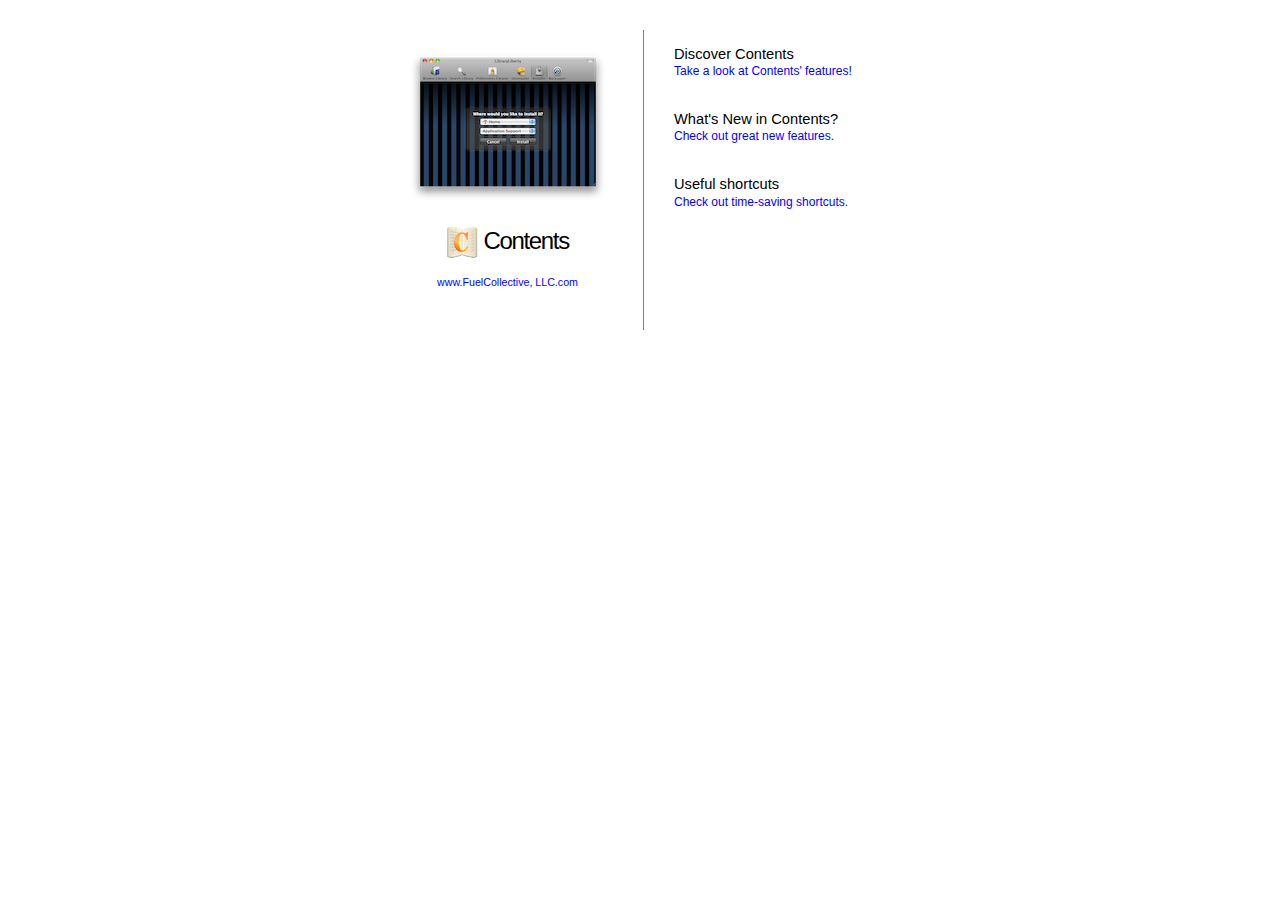
<file: English.lproj/LibraryLibertyHelp/index.html>
<!-- This Apple Help template put together by Andy Matuschak
	http://www.andymatuschak.org
	andy@andymatuschak.org
	Version 1.0
	
	Adapted from the Safari help book-thanks, Apple!
	Adapted more directly from Pixen's help book.
	Licensed under MIT. -->

<?xml version="1.0" encoding="utf-8"?>
<!DOCTYPE html PUBLIC "-//W3C//DTD XHTML 1.0 Transitional//EN" "http://www.w3.org/TR/xhtml1/DTD/xhtml1-transitional.dtd">

<html xmlns="http://www.w3.org/1999/xhtml">
	<head>
		<meta http-equiv="content-type" content="text/html;charset=utf-8" />
		<title>Contents Help</title>
		<meta name="AppleTitle" content="Contents Help" />
		<!-- Make sure you use the above value for CFBundleHelpBookName
			in the Info.plist file -->
		<meta name="AppleIcon" content="Contents Help/gfx/iconSmall.png" />
		<!-- The iconSmall.png should be 16x16. This icon will represent
			your app in the Help Viewer menus.
			
			Substitute whatever's in CFBundleHelpBookFolder for "Contents Help"
			in the AppleIcon path if you've named your help book folder
			differently. -->
		<meta name="robots" content="anchors" />
		<link href="css/accessPage.css" rel="stylesheet" media="all" />
	</head>

	<body>
		<div id="frame">
			<a name="access"></a>
			<div id="contentleft">
				<center>
					<img src="gfx/splashScreenshot.png" alt="Screenshot of Contents in action" />
					<!-- splashScreenshot.png should be ~200x200 or smaller. -->
					<h1><img class="icon" src="gfx/icon.png" alt="Contents icon"  /> Contents</h1>
					<!-- icon.png should be 48x48. -->
					<h4><a href="http://www.FuelCollective, LLC.com">www.FuelCollective, LLC.com</a></h4>
				</center>
			</div>
			<div id="contentcenter"></div>
			<div id="contentright">
				<!-- These are just ideas; feel free to stick other useful
					links in this area. -->
				<h2>Discover Contents</h2>
				<p><a href="pgs/discover.html">Take a look at Contents' features!</a></p>
				
				<h2 class="space17">What's New in Contents?</h2>
				<p><a href="pgs/whatsnew.html">Check out great new features.</a></p>
				
				<h2 class="space17">Useful shortcuts</h2>
				<p><a href="pgs/shortcuts.html">Check out time-saving shortcuts.</a></p>
			
			</div>
		</div>
	</body>

</html>
</file>
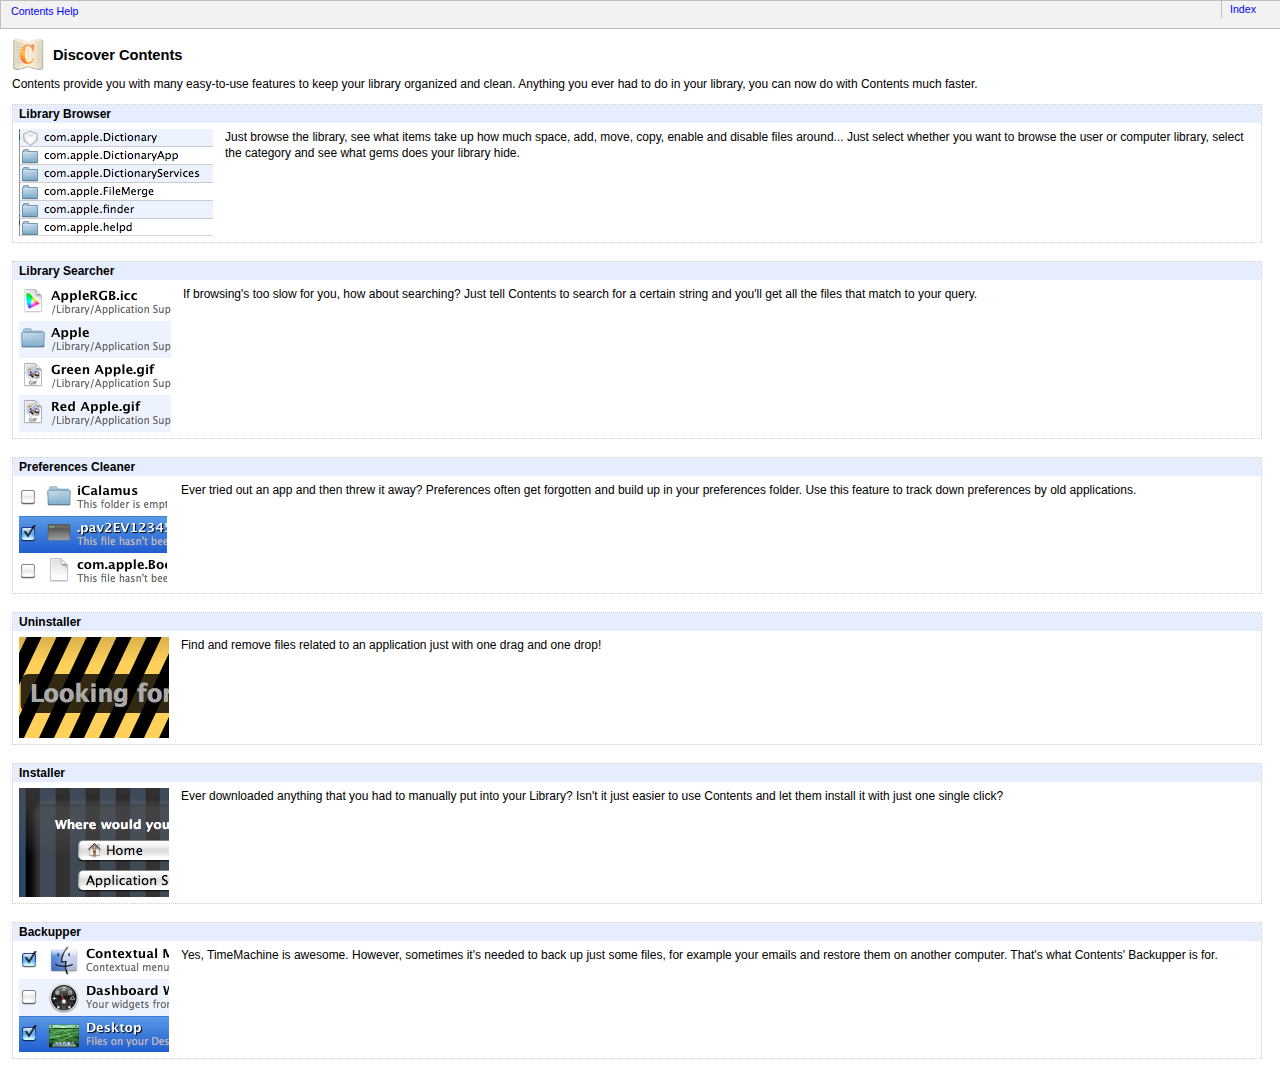
<file: English.lproj/LibraryLibertyHelp/pgs/discover.html>
<!-- This Apple Help template put together by Andy Matuschak
	http://www.andymatuschak.org
	andy@andymatuschak.org
	Version 1.0
	
	Adapted from the Safari help book--thanks, Apple!
	Adapted more directly from Pixen's help book.
	Licensed under MIT. -->

<html>
	<head>
		<meta http-equiv="content-type" content="text/html;charset=utf-8">
		<title>Discover Contents</title>
		<!-- (or What's New in Contents 2) -->
		<meta name="robots" content="anchors">
		<link href="../css/topicPage.css" type="text/css" rel="stylesheet" media="all">
	</head>

	<body>
		<div id="banner">
			<div id="machelp">
				<a class="bread" href="help:anchor='access' bookID=Contents Help">Contents Help</a>
			</div>
			<div id="index">
				<a class="leftborder" href="../index.html">Index</a>
			</div>
		</div>
		<div id="mainbox">
			<div id="caticon">
				<img src="../gfx/icon.png" alt="Contents icon">
			</div>
			<div id="pagetitle">
				<h1>Discover Contents</h1>
			</div>
			<p>Contents provide you with many easy-to-use features to keep your library organized and clean. Anything you ever had to do in your library, you can now do with Contents much faster.</p>
			<table class="dots" width="100%" border="0" cellspacing="0" cellpadding="0" summary="Two column table with heading">
				<tr>
					<td class="blue" colspan="2">
						<h3>Library Browser</h3>
					</td>
				</tr>
				<tr>
					<td valign="top" width="150"><img src="../img/libbr.png" alt="feature screenshot"></td>
					<!-- These screenshots should be 150px wide or less. -->
					<td valign="top">
						<p>Just browse the library, see what items take up how much space, add, move, copy, enable and disable files around... Just select whether you want to browse the user or computer library, select the category and see what gems does your library hide.</p>
					</td>
				</tr>
			</table>
			<br />
			
			<table class="dots" width="100%" border="0" cellspacing="0" cellpadding="0" summary="Two column table with heading">
				<tr>
					<td class="blue" colspan="2">
						<h3>Library Searcher</h3>
					</td>
				</tr>
				<tr>
					<td valign="top" width="150"><img src="../img/libsea.png" alt="feature screenshot"></td>
					<!-- These screenshots should be 150px wide or less. -->
					<td valign="top">
						<p>If browsing's too slow for you, how about searching? Just tell Contents to search for a certain string and you'll get all the files that match to your query.</p>
					</td>
				</tr>
			</table>
			<br />
			
			<table class="dots" width="100%" border="0" cellspacing="0" cellpadding="0" summary="Two column table with heading">
				<tr>
					<td class="blue" colspan="2">
						<h3>Preferences Cleaner</h3>
					</td>
				</tr>
				<tr>
					<td valign="top" width="150"><img src="../img/libcle.png" alt="feature screenshot"></td>
					<!-- These screenshots should be 150px wide or less. -->
					<td valign="top">
						<p>Ever tried out an app and then threw it away? Preferences often get forgotten and build up in your preferences folder. Use this feature to track down preferences by old applications.</p>
					</td>
				</tr>
			</table>
			<br />
			
			<table class="dots" width="100%" border="0" cellspacing="0" cellpadding="0" summary="Two column table with heading">
				<tr>
					<td class="blue" colspan="2">
						<h3>Uninstaller</h3>
					</td>
				</tr>
				<tr>
					<td valign="top" width="150"><img src="../img/unin.png" alt="feature screenshot"></td>
					<!-- These screenshots should be 150px wide or less. -->
					<td valign="top">
						<p>Find and remove files related to an application just with one drag and one drop!</p>
					</td>
				</tr>
			</table>
			<br />
			
			<table class="dots" width="100%" border="0" cellspacing="0" cellpadding="0" summary="Two column table with heading">
				<tr>
					<td class="blue" colspan="2">
						<h3>Installer</h3>
					</td>
				</tr>
				<tr>
					<td valign="top" width="150"><img src="../img/inst.png" alt="feature screenshot"></td>
					<!-- These screenshots should be 150px wide or less. -->
					<td valign="top">
						<p>Ever downloaded anything that you had to manually put into your Library? Isn't it just easier to use Contents and let them install it with just one single click?</p>
					</td>
				</tr>
			</table>
			<br />
			
			<table class="dots" width="100%" border="0" cellspacing="0" cellpadding="0" summary="Two column table with heading">
				<tr>
					<td class="blue" colspan="2">
						<h3>Backupper</h3>
					</td>
				</tr>
				<tr>
					<td valign="top" width="150"><img src="../img/back.png" alt="feature screenshot"></td>
					<!-- These screenshots should be 150px wide or less. -->
					<td valign="top">
						<p>Yes, TimeMachine is awesome. However, sometimes it's needed to back up just some files, for example your emails and restore them on another computer. That's what Contents' Backupper is for.</p>
					</td>
				</tr>
			</table>
		</div>
	</body>
</html>
</file>
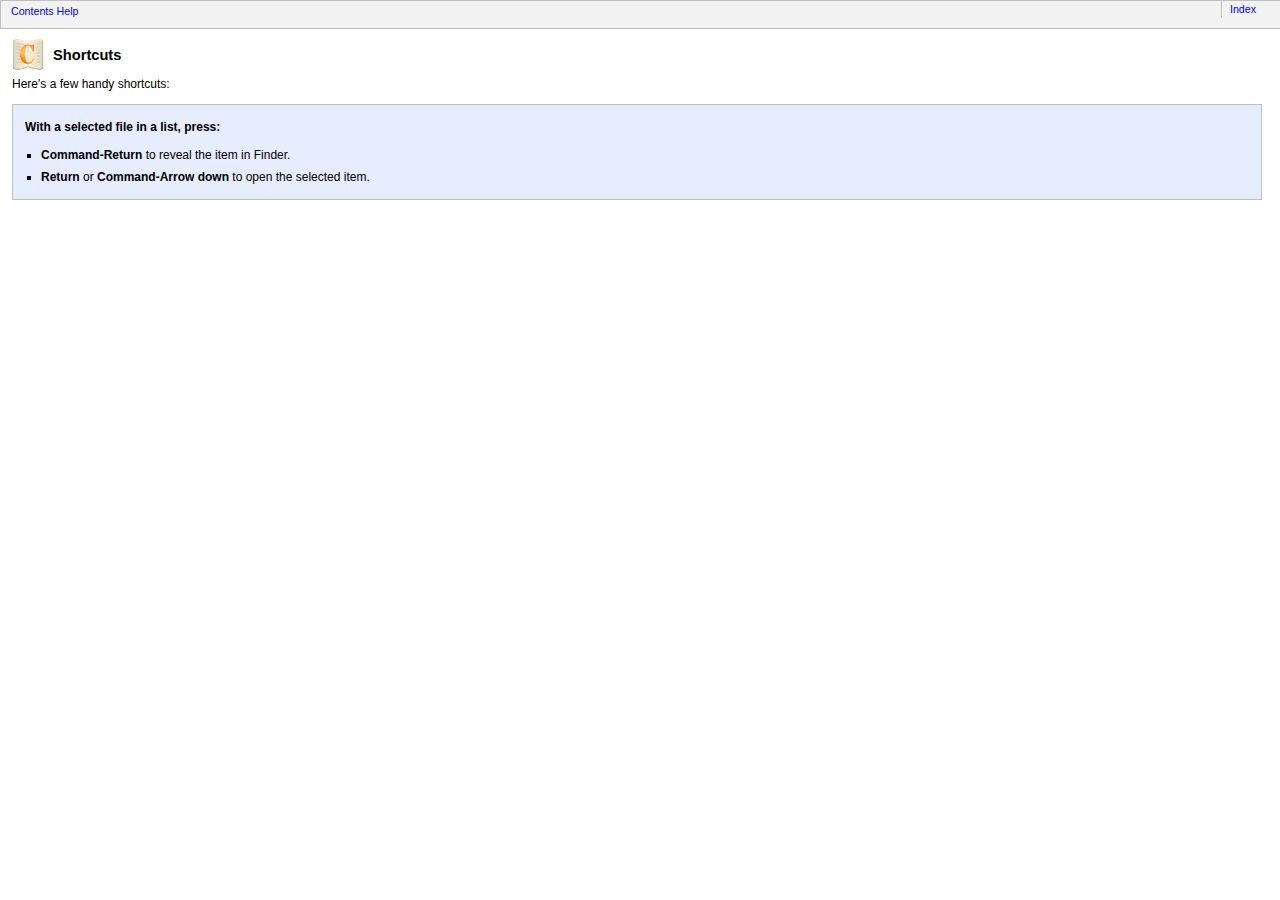
<file: English.lproj/LibraryLibertyHelp/pgs/shortcuts.html>
<!-- This Apple Help template put together by Andy Matuschak
	http://www.andymatuschak.org
	andy@andymatuschak.org
	Version 1.0
	
	Adapted from the Safari help book-thanks, Apple!
	Adapted more directly from Pixen's help book.
	Licensed under MIT. -->
	
<!-- This page differs from the basicPageTemplate in that it gives step-by-step
	instructions on how to complete a given task. These are great for the users,
	especially if the steps are presented in a bite-sized fashion. Try to use
	these more than the basic template. -->

<!DOCTYPE HTML PUBLIC "-//W3C//DTD HTML 4.01 Transitional//EN" "http://www.w3.org/TR/html401/sgml/loosedtd.html">
<html>
	<head>
		<title>Shortcuts</title>
		<meta http-equiv="Content-Type" content="text/html; charset=utf-8" />
		<meta name="keywords" content="KEYWORD1, KEYWORD2, KEYWORD3">
		<meta name="description" content="Learn how to SOMETHING the SOMETHING.">
		<link media="all" rel="stylesheet" href="../css/topicPage.css" />
	</head>
	<body>
		<div id="banner">
			<div id="machelp">
				<a name="SOMECATEGORY"></a>
				<!-- Specify a category in the anchor above; then you can
					link to listings of every topic in a given category. -->
				<a class="bread" href="help:anchor='access' bookID=Contents Help">Contents Help</a>
				<!-- The above links back to the index page -->
			</div>
			<div id="index">
				<a class="leftborder" href="../index.html">Index</a>
			</div>
		</div>
		<div id="mainbox">
			<div id="caticon">
				<img class="icon" src="../gfx/icon.png" alt="Contents Icon" />
			</div>
			<div id="pagetitle">
				<h1>Shortcuts</h1>
			</div>
				<p>Here's a few handy shortcuts:</p>
				<!-- Try to keep this text short on a task page. -->

				<div summary="" id="taskbox">
					<p>
						<strong>With a selected file in a list, press:</strong>
						<ul>
							<li><b>Command-Return</b> to reveal the item in Finder.</li>
							<li><b>Return</b> or <b>Command-Arrow down</b> to open the selected item.</li>
						</ul>
					</p>
				</div>
			</div>
		</body>
		</html>
</file>
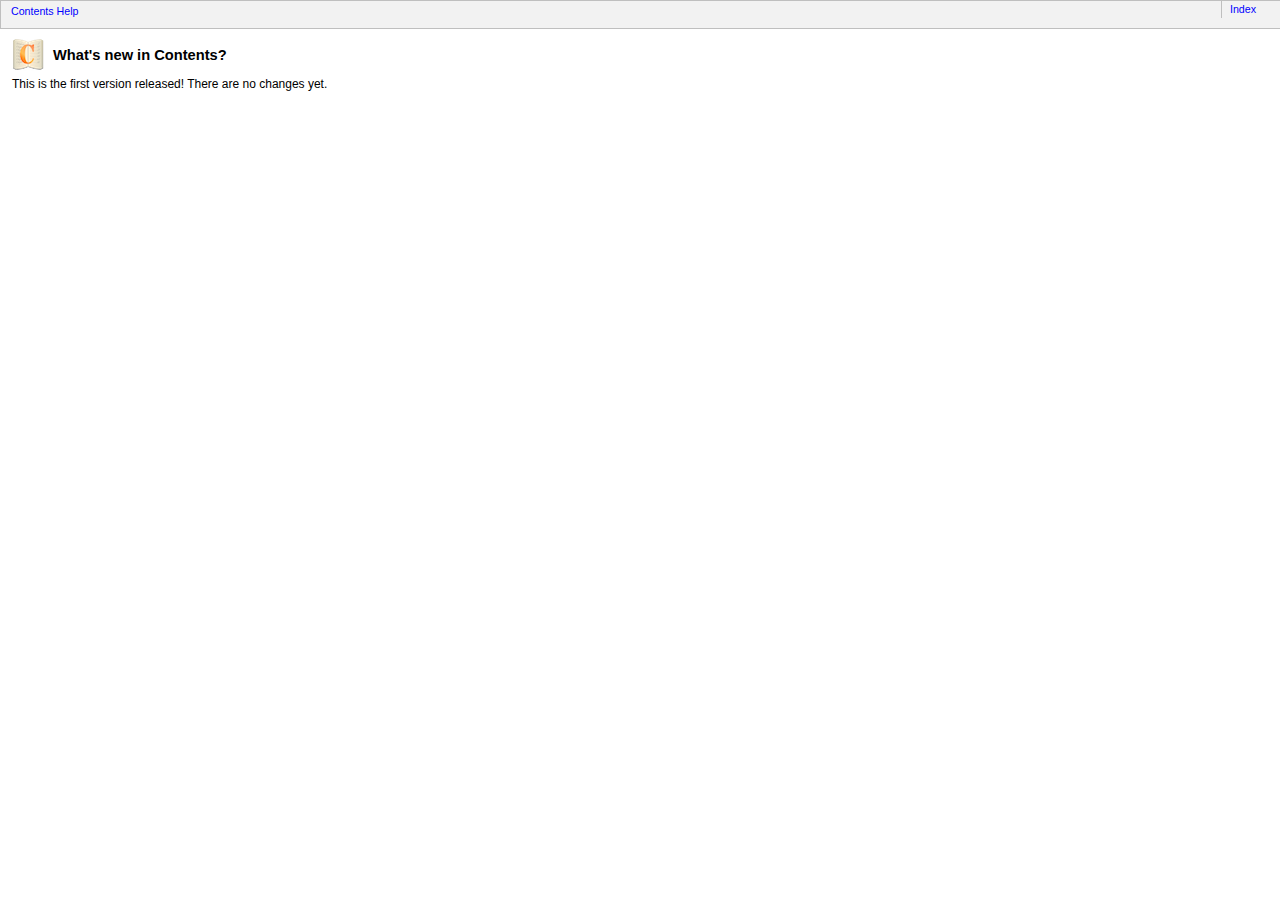
<file: English.lproj/LibraryLibertyHelp/pgs/whatsnew.html>
<!-- This Apple Help template put together by Andy Matuschak
	http://www.andymatuschak.org
	andy@andymatuschak.org
	Version 1.0

	Adapted from the Safari help book--thanks, Apple!
	Adapted more directly from Pixen's help book.
	Licensed under MIT. -->

	<!DOCTYPE HTML PUBLIC "-//W3C//DTD HTML 4.01 Transitional//EN" "http://www.w3.org/TR/html401/sgml/loosedtd.html">
	<html>
	<head>
		<title>Using the SOMETHING</title>
		<meta http-equiv="Content-Type" content="text/html; charset=utf-8" />
		<meta name="keywords" content="KEYWORD1, KEYWORD2, KEYWORD3">
		<meta name="description" content="Learn how to SOMETHING the SOMETHING.">
		<link media="all" rel="stylesheet" href="../css/topicPage.css" />
	</head>
	<body>
		<div id="banner">
			<div id="machelp">
				<a name="SOMECATEGORY"></a>
				<!-- Specify a category in the anchor above; then you can
					link to listings of every topic in a given category. -->
				<a class="bread" href="help:anchor='access' bookID=Contents Help">Contents Help</a>
				<!-- The above links back to the index page -->
			</div>
			<div id="index">
				<a class="leftborder" href="../index.html">Index</a>
			</div>
		</div>
		<div id="mainbox">
			<div id="caticon">
				<img class="icon" src="../gfx/icon.png" alt="Contents Icon" />
			</div>
			<div id="pagetitle">
				<h1>What's new in Contents?</h1>
			</div>
			<p>This is the first version released! There are no changes yet.</p>
		</div>
	</body>
</html>
</file>
<file: English.lproj/LibraryLibertyHelp/css/accessPage.css>
/*  This Apple Help template put together by Andy Matuschak	http://www.andymatuschak.org	andy@andymatuschak.org	Version 1.0		Adapted from the Safari help book--thanks, Apple!	Adapted more directly from Pixen's help book.	Licensed under MIT. *//* Tiger access v1.0b*//* <html><head><meta name="robots" content="noindex"></head></html> */body { color: #000; background-color: #fff; margin: 0 }a        { color: #00f; font-family: Lucida Grande, Arial, sans-serif; text-decoration: none }h1         { color: #000; font-size: 18pt; font-family: Lucida Grande, Arial, sans-serif; font-weight: 500; letter-spacing: -1pt; padding-top: 8px }h2        { color: #000; font-size: 11pt; font-family: "Lucida Grande", Arial, sans-serif; font-weight: 300; margin-top: 16px }h4      { color: #000; font-size: 8pt; font-family: "Lucida Grande", Arial, sans-serif; font-weight: 300; margin-top: 21px }p { font-size: 9pt; font-family: Lucida Grande, Arial, sans-serif; margin-top: -10px; margin-left: 0 }a:hover { text-decoration: underline }#contentleft          { margin-top: 38px; width: 235px; float: left }#contentcenter      { margin-top: 2px; padding: 0; width: 18px; float: left }#contentright             { margin-top: 18px; padding-left: 30px; width: 210px; height: 300px; float: left; border-left: 1px solid #808080 }#frame     { text-align: left; margin-top: 12px; margin-right: auto; margin-left: auto; width: 500px }.space17 { padding-top: 17px }.smlapp { height: 275px }.utility { margin-top: 6px; margin-bottom: 24px }.icon { margin-bottom: -10px }
</file>
<file: English.lproj/LibraryLibertyHelp/css/topicPage.css>
/*  This Apple Help template put together by Andy Matuschak
	http://www.andymatuschak.org
	andy@andymatuschak.org
	Version 1.0
	
	Adapted from the Safari help book--thanks, Apple!
	Adapted more directly from Pixen's help book.
	Licensed under MIT. */

/* Tiger Mac Help task_style.css v2.0f*/
/* <html><head><meta name="robots" content="noindex"></head></html> */

body  {
	margin: 2px 12px 12px
	}

h1            {
	font-size: 11pt;
	font-family: "Lucida Grande", Arial, sans-serif;
	margin-bottom: 0
	}


h2               {
	font-size: 9pt;
	font-family: "Lucida Grande", Arial, sans-serif;
	margin-top: 0;
	margin-bottom: -10px
	}

h3   {
	font-size: 9pt;
	font-family: "Lucida Grande", Arial, sans-serif;
	font-weight: bold;
	margin-top: -4px;
	margin-bottom: -4px
	}

p	           {
	font-size: 9pt;
	font-family: "Lucida Grande", Arial, sans-serif;
	line-height: 12pt;
	text-decoration: none
	}


ol                     {
	font-size: 9pt;
	font-family: "Lucida Grande", Arial, sans-serif;
	line-height: 12pt;
	list-style-position: outside;
	margin-top: 12px;
	margin-bottom: 12px;
	margin-left: -18px;
	padding-left: 40px
	}


ol li         {
	margin-top: 6px;
	margin-bottom: 6px
	}


ol p        {
	margin-top: 6px;
	margin-bottom: 6px
	}


ul                     {
	font-size: 9pt;
	font-family: "Lucida Grande", Arial, sans-serif;
	line-height: 12pt;
	list-style-type: square;
	list-style-position: outside;
	margin-top: 12px;
	margin-bottom: 12px;
	margin-left: -24px;
	padding-left: 40px
	}


ul li        {
	margin-top: 6px;
	margin-bottom: 6px
	}


ul p        {
	margin-top: 6px;
	margin-bottom: 6px
	}


a         {
	color: #00f;
	font-size: 9pt;
	font-family: "Lucida Grande", Arial, sans-serif;
	line-height: 12pt;
	text-decoration: none
	}


a:hover    {
	color: #00f;
	font-family: "Lucida Grande", Arial, sans-serif;
	text-decoration: underline
	}

hr  {
	text-decoration: none;
	border: solid 1px #bfbfbf
	}

td  {
	padding: 6px
	}

#banner     { background-color: #f2f2f2; background-repeat: no-repeat; padding: -2px 6px 0; position: fixed; top: 0; left: 0; width: 100%; height: 1.7em; float: left; border: solid 1px #bfbfbf }

#caticon	         {
margin-top: 3px;
	margin-bottom: -3px;
	margin-right: 5px;
	float: left;
	}

#pagetitle	            {
	margin-top: 12px;
	margin-bottom: 0px;
	margin-left: 40px;
	width: 88%;
	border: solid 1px #fff
	}


#mainbox	         {
	margin-top: 36px;
	padding-right: 6px
	}

#taskbox  	                     {
	background-color: #e6edff;
	list-style-type: decimal;
	list-style-position: outside;
	margin: 12px 0;
	padding: 2px 12px;
	border: solid 1px #bfbfbf
	}


#taskbox  h2 {
	margin-top: 8;
	margin-bottom: -4px
	}

#machelp   { position: absolute; top: 2px; left: 10px }

#index      { background-color: #f2f2f2; padding-right: 25px; top: 2px; right: 12px; width: auto; float: right }

#next  {
	position: absolute;
	top: 49px;
	left: 88%
	}
	
#asindent {
        margin-left: 22px;
	font-size: 9pt;
	font-family: Verdana, Courier, sans-serif;
        }
        
.bread   {
	color: #00f;
	font-size: 8pt;
	margin: -9px 0 -6px
	}

.leftborder    {
	color: #00f;
	font-size: 8pt;
	margin: -9px 0 -6px;
	padding-top: 2px;
	padding-bottom: 3px;
	padding-left: 8px;
	border-left: 1px solid #bfbfbf
	}

.mult  {
	margin-top: -8px
	}

.blue    {
	background-color: #e6edff;
	margin-top: -3px;
	margin-bottom: -3px;
	padding-top: -3px;
	padding-bottom: -3px
	}

.rightfloater
{
    float: right;
    margin-left: 15px;
}

.rules   {
	border-bottom: 1px dotted #ccc
	}

.dots  {
	border: dotted 1px #ccc
	}

.seealso  {
	margin-top: 4px;
	margin-bottom: 4px
	}
code       {
	color: black;
	font-size: 9pt;
	font-family: Verdana, Courier, sans-serif;
	}
</file>
